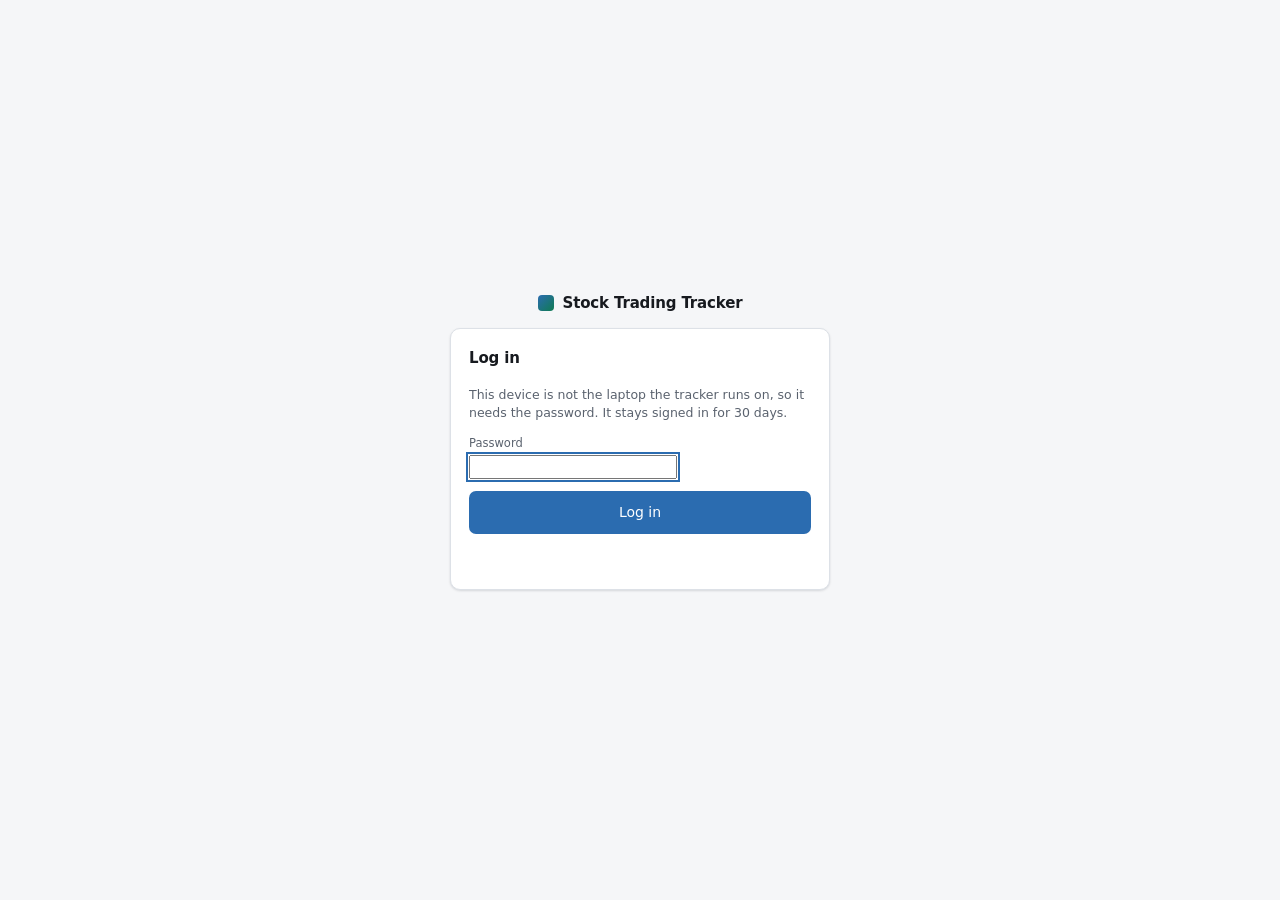
<file: static/login.html>
<!doctype html>
<html lang="en">
<head>
<meta charset="utf-8">
<meta name="viewport" content="width=device-width, initial-scale=1, viewport-fit=cover">
<meta name="theme-color" content="#2b6cb0">
<link rel="manifest" href="/static/manifest.json">
<link rel="apple-touch-icon" href="/static/icons/apple-touch-icon.png">
<title>Stocks · Log in</title>
<link rel="stylesheet" href="/static/style.css">
</head>
<body class="login-body">
<main class="login">
  <div class="brand"><span class="mark"></span><h1>Stock Trading Tracker</h1></div>
  <form id="login-form" class="panel">
    <h2>Log in</h2>
    <p class="sub">This device is not the laptop the tracker runs on, so it needs
      the password. It stays signed in for 30 days.</p>
    <label class="field"><span>Password</span>
      <input type="password" id="password" autocomplete="current-password" required autofocus></label>
    <button type="submit" class="primary" id="go">Log in</button>
    <p class="err" id="msg" role="alert"></p>
  </form>
</main>
<script>
document.getElementById("login-form").addEventListener("submit", async e => {
  e.preventDefault();
  const btn = document.getElementById("go"), msg = document.getElementById("msg");
  btn.disabled = true; msg.textContent = "";
  try {
    const res = await fetch("/api/login", {
      method: "POST", headers: { "Content-Type": "application/json" },
      body: JSON.stringify({ password: document.getElementById("password").value }),
    });
    if (res.ok) { location.replace("/"); return; }
    const data = await res.json().catch(() => ({}));
    msg.textContent = data.detail || "Could not log in.";
  } catch {
    msg.textContent = "Cannot reach the laptop. Is it on, and is this phone on the same Wi-Fi?";
  } finally {
    btn.disabled = false;
  }
});
</script>
</body>
</html>
</file>
<file: static/style.css>
﻿/* Stock Trading Tracker -- one stylesheet, no framework.
   Palette is defined once on :root and redefined for dark; nothing below the
   token block hard-codes a colour. */

:root {
  color-scheme: light dark;

  --bg:        #f5f6f8;
  --surface:   #ffffff;
  --surface-2: #f0f2f5;
  --line:      #dde1e7;
  --line-soft: #e008;

  --ink:       #171a1f;
  --ink-2:     #5a626e;
  --ink-3:     #878f9b;

  --accent:    #2b6cb0;
  --accent-ink:#ffffff;

  --up:        #0f7b52;
  --up-bg:     #e3f4ec;
  --down:      #b4292b;
  --down-bg:   #fbe9e9;
  --flat:      #6b7280;

  --warn:      #a35b00;
  --warn-bg:   #fdf1e0;

  /* Categorical series slots for the comparison chart. Validated with the
     dataviz palette validator against this app's own surfaces (#ffffff light,
     #1c1f25 dark): lightness band, chroma floor, CVD separation and
     normal-vision separation all pass in both modes. Assign in fixed order and
     never cycle -- the hotlist caps at 7, which is exactly the slots here.
     In light mode aqua, yellow and magenta fall below 3:1 on white, so the
     chart ships a table view underneath; that is the required relief, not a
     nicety. */
  --series-1: #2a78d6;   /* blue    */
  --series-2: #eb6834;   /* orange  */
  --series-3: #1baf7a;   /* aqua    */
  --series-4: #eda100;   /* yellow  */
  --series-5: #e87ba4;   /* magenta */
  --series-6: #008300;   /* green   */
  --series-7: #4a3aa7;   /* violet  */
  --series-8: #e34948;   /* red     */

  --grid: #e1e0d9;
  --axis: #c3c2b7;

  --radius: 10px;
  --shadow: 0 1px 2px rgba(16,24,40,.06), 0 1px 3px rgba(16,24,40,.08);
  --mono: ui-monospace, "Cascadia Mono", "SF Mono", Menlo, Consolas, monospace;
}

@media (prefers-color-scheme: dark) {
  :root {
    --bg:        #14161a;
    --surface:   #1c1f25;
    --surface-2: #23272e;
    --line:      #2f343c;

    --ink:       #e8eaee;
    --ink-2:     #a7aeb9;
    --ink-3:     #767d88;

    --accent:    #6aa6e8;
    --accent-ink:#0d1117;

    --up:        #4bbf8a;
    --up-bg:     #16301f;
    --down:      #f0706f;
    --down-bg:   #351a1c;
    --flat:      #8b93a0;

    --warn:      #e0a458;
    --warn-bg:   #33260f;

    --shadow: 0 1px 2px rgba(0,0,0,.4);

    /* The same eight hues re-stepped for the dark surface, not an automatic
       flip. Validated as a set against #1c1f25 -- all seven clear 3:1 there,
       so dark mode needs no contrast relief. */
    --series-1: #3987e5;
    --series-2: #d95926;
    --series-3: #199e70;
    --series-4: #c98500;
    --series-5: #d55181;
    --series-6: #008300;
    --series-7: #9085e9;
    --series-8: #e66767;

    --grid: #2c2c2a;
    --axis: #383835;
  }
}

* { box-sizing: border-box; }

body {
  margin: 0;
  background: var(--bg);
  color: var(--ink);
  font: 14px/1.5 system-ui, -apple-system, "Segoe UI", Roboto, sans-serif;
  -webkit-font-smoothing: antialiased;
}

h1, h2, h3, h4 { margin: 0; font-weight: 600; letter-spacing: -.01em; }
h1 { font-size: 15px; }
h2 { font-size: 15px; }
h3 { font-size: 13px; }
code { font-family: var(--mono); font-size: .92em; background: var(--surface-2);
       padding: 1px 4px; border-radius: 4px; }

/* ------------------------------------------------------------- top bar */

.topbar {
  position: sticky; top: 0; z-index: 20;
  display: flex; align-items: center; gap: 20px;
  padding: 10px 20px;
  background: var(--surface);
  border-bottom: 1px solid var(--line);
}
.brand { display: flex; align-items: center; gap: 9px; }
.mark {
  width: 16px; height: 16px; border-radius: 4px;
  background: linear-gradient(135deg, var(--accent), var(--up));
}
.tabs { display: flex; gap: 2px; margin-left: 8px; }
.tabs button {
  border: 0; background: none; color: var(--ink-2);
  padding: 6px 12px; border-radius: 7px; cursor: pointer;
  font: inherit; font-weight: 500;
}
.tabs button:hover { background: var(--surface-2); color: var(--ink); }
.tabs button.active { background: var(--surface-2); color: var(--ink); }
#refresh { margin-left: auto; }

/* -------------------------------------------------------------- layout */

.tab { display: none; padding: 20px; max-width: 1280px; margin: 0 auto; }
.tab.active { display: block; }

.panel {
  background: var(--surface);
  border: 1px solid var(--line);
  border-radius: var(--radius);
  box-shadow: var(--shadow);
  padding: 18px;
  margin-bottom: 18px;
}
.panel-head { margin-bottom: 14px; }
.sub { margin: 4px 0 0; color: var(--ink-2); font-size: 12.5px; max-width: 76ch; }

.actions { display: flex; align-items: center; gap: 16px; margin-top: 14px;
           flex-wrap: wrap; }
.check { display: flex; align-items: center; gap: 6px; color: var(--ink-2);
         font-size: 12.5px; cursor: pointer; }

/* ------------------------------------------------------------- controls */

button {
  font: inherit; cursor: pointer; border-radius: 7px;
  border: 1px solid var(--line); background: var(--surface);
  color: var(--ink); padding: 7px 13px; font-weight: 500;
}
button:hover:not(:disabled) { background: var(--surface-2); }
button:disabled { opacity: .5; cursor: default; }
button.primary { background: var(--accent); color: var(--accent-ink);
                 border-color: transparent; }
/* `button:hover:not(:disabled)` scores 0,2,1 and would otherwise beat
   `button.primary` at 0,1,1 -- repainting a primary button in the neutral
   surface colour while leaving its white text, i.e. invisible on hover. This
   rule scores 0,3,1 and restores the accent. */
button.primary:hover:not(:disabled) {
  background: var(--accent); color: var(--accent-ink); filter: brightness(1.08);
}
button.ghost { background: none; color: var(--ink-2); }
button.tiny { padding: 3px 8px; font-size: 12px; }
button.danger:hover:not(:disabled) { color: var(--down); border-color: var(--down); }

input[type=text], input[type=number], input[type=date] {
  font: inherit; color: var(--ink);
  background: var(--surface); border: 1px solid var(--line);
  border-radius: 7px; padding: 7px 9px; width: 100%;
}
input:focus-visible, button:focus-visible {
  outline: 2px solid var(--accent); outline-offset: 1px;
}
label.field { display: block; }
label.field > span { display: block; font-size: 11.5px; color: var(--ink-2);
                     margin-bottom: 3px; }

/* -------------------------------------------------------------- hotlist */

.slots { display: grid; grid-template-columns: repeat(auto-fit, minmax(186px, 1fr));
         gap: 10px; }
/* Seven slots auto-fit to six-plus-one on a wide screen, which reads as a
   mistake. Capping the row at four gives a deliberate 4 + 3. */
@media (min-width: 900px) { .slots { grid-template-columns: repeat(4, 1fr); } }
/* Eight slots fall into a clean 4 + 4. */
.slot { border: 1px solid var(--line); border-radius: var(--radius);
        padding: 12px; background: var(--surface-2); }
.slot .row { display: flex; gap: 6px; }
.slot .row input { text-transform: uppercase; font-family: var(--mono);
                   font-weight: 600; }
/* The uppercase transform is for the ticker being typed, not for the hint --
   without this the placeholder reads "E.G. AAPL". */
.slot .row input::placeholder { text-transform: none; font-weight: 400; }
.slot .meta { margin-top: 8px; font-size: 12px; color: var(--ink-2);
              min-height: 32px; }
.slot .meta strong { color: var(--ink); font-weight: 600; display: block; }
/* A slot whose box no longer matches what is stored. The border makes the
   divergence visible before the analysis runs rather than after it. */
.slot.dirty { border-color: var(--warn); background: var(--warn-bg); }
.slot.dirty .row input { border-color: var(--warn); }
.pending { color: var(--warn); font-size: 12px; font-style: italic; }
.slot-label { font-size: 11px; text-transform: uppercase; letter-spacing: .06em;
              color: var(--ink-3); margin-bottom: 7px; }

/* ------------------------------------------------------------- verdict */

.verdict-bar {
  display: flex; align-items: center; gap: 14px; flex-wrap: wrap;
  padding: 14px 16px; border-radius: var(--radius);
  background: var(--surface-2); border: 1px solid var(--line);
  margin-bottom: 16px;
}
.verdict-bar .pick { font-size: 22px; font-weight: 650; font-family: var(--mono); }
.verdict-bar .why { color: var(--ink-2); font-size: 12.5px; flex: 1 1 260px; }
.pill { display: inline-block; padding: 2px 9px; border-radius: 999px;
        font-size: 11.5px; font-weight: 600; border: 1px solid transparent; }
.pill.clear { background: var(--up-bg); color: var(--up); }
.pill.slight { background: var(--warn-bg); color: var(--warn); }
.pill.tie   { background: var(--surface); color: var(--ink-2); border-color: var(--line); }

/* --------------------------------------------------------------- cards */

.cards { display: grid; grid-template-columns: repeat(auto-fit, minmax(305px, 1fr));
         gap: 14px; }

/* Says out loud that the cards are in rank order. With three candidates that
   was obvious; with seven wrapping onto two rows it needs stating. */
.rank-note { margin: 16px 0 10px; font-size: 12.5px; color: var(--ink-2); }
.rank-note strong { color: var(--ink); }
.card { border: 1px solid var(--line); border-radius: var(--radius);
        background: var(--surface); overflow: hidden; }
.card.winner { border-color: var(--accent); box-shadow: 0 0 0 1px var(--accent); }
.card-head { display: flex; align-items: baseline; gap: 8px; padding: 12px 14px;
             border-bottom: 1px solid var(--line); }
.card-head .tick { font-family: var(--mono); font-weight: 650; font-size: 16px; }
.card-head .rank { font-size: 11px; color: var(--ink-2); font-weight: 700;
                   text-transform: uppercase; letter-spacing: .05em;
                   background: var(--surface-2); border-radius: 5px;
                   padding: 1px 6px; }
.card.winner .card-head .rank { background: var(--accent); color: var(--accent-ink); }
.card-head .price { margin-left: auto; font-family: var(--mono); font-weight: 600; }
/* The scored close and the live price, side by side. The card's whole case --
   score, components, entry, stop, target -- is built from the close, so the
   live price is context rather than the headline. */
.livebar {
  display: flex; align-items: center; gap: 7px; flex-wrap: wrap;
  padding: 7px 14px; font-size: 11.5px;
  background: var(--surface-2); border-bottom: 1px solid var(--line);
}
.livebar .mono { font-size: 12px; }

.card-body { padding: 14px; }
.card .name { font-size: 12px; color: var(--ink-2); margin: -6px 0 12px; }

.score-row { display: flex; align-items: baseline; gap: 8px; margin-bottom: 4px; }
.score-num { font-size: 30px; font-weight: 650; font-family: var(--mono);
             line-height: 1; }
.score-max { color: var(--ink-3); font-size: 13px; }
.score-verdict { margin-left: auto; font-weight: 600; font-size: 13px; }
.meter { height: 7px; border-radius: 4px; background: var(--surface-2);
         overflow: hidden; margin: 8px 0 4px; position: relative; }
.meter > i { display: block; height: 100%; border-radius: 4px; }
.meter-scale { display: flex; justify-content: space-between; font-size: 10.5px;
               color: var(--ink-3); font-family: var(--mono); }

/* diverging component bars */
.components { margin: 16px 0 0; display: grid; gap: 7px; }
.comp { display: grid; grid-template-columns: 74px 1fr 46px; align-items: center;
        gap: 9px; font-size: 12px; }
.comp .cname { color: var(--ink-2); text-transform: capitalize; }
.comp .cval { font-family: var(--mono); text-align: right;
              font-variant-numeric: tabular-nums; }
.bipolar { position: relative; height: 14px; background: var(--surface-2);
           border-radius: 3px; }
.bipolar::before { content: ""; position: absolute; left: 50%; top: 0; bottom: 0;
                   width: 1px; background: var(--line); }
.bipolar > i { position: absolute; top: 2px; bottom: 2px; border-radius: 2px; }

/* --------------------------------------------------------------- chart */

.chart { margin: 14px 0 4px; }
.chart svg { display: block; width: 100%; height: auto; }
.legend { display: flex; gap: 12px; font-size: 11px; color: var(--ink-2);
          margin-top: 4px; }
.legend i { display: inline-block; width: 14px; height: 2px; vertical-align: middle;
            margin-right: 4px; }

/* ---------------------------------------------------------------- plan */

.plan { display: grid; grid-template-columns: repeat(4, 1fr); gap: 1px;
        background: var(--line); border: 1px solid var(--line);
        border-radius: 8px; overflow: hidden; margin-top: 14px; }
.plan div { background: var(--surface); padding: 8px 10px; }
.plan dt { font-size: 10.5px; color: var(--ink-3); text-transform: uppercase;
           letter-spacing: .05em; }
.plan dd { margin: 2px 0 0; font-family: var(--mono); font-weight: 600;
           font-variant-numeric: tabular-nums; }

/* ------------------------------------------------------------- details */

details.signals { margin-top: 14px; }
details.signals > summary { cursor: pointer; font-size: 12.5px; color: var(--accent);
                            font-weight: 500; list-style: none; }
details.signals > summary::-webkit-details-marker { display: none; }
details.signals > summary::before { content: "▸ "; }
details.signals[open] > summary::before { content: "▾ "; }

table { width: 100%; border-collapse: collapse; font-size: 12.5px; }
th, td { text-align: left; padding: 7px 9px; border-bottom: 1px solid var(--line);
         vertical-align: top; }
th { font-size: 11px; text-transform: uppercase; letter-spacing: .04em;
     color: var(--ink-3); font-weight: 600; }
td.num, th.num { text-align: right; font-family: var(--mono);
                 font-variant-numeric: tabular-nums; }
tr:last-child td { border-bottom: 0; }
tbody tr:hover { background: var(--surface-2); }
.sig-note { color: var(--ink-2); font-size: 11.5px; }
.comp-tag { font-size: 10px; text-transform: uppercase; letter-spacing: .05em;
            color: var(--ink-3); }

.table-wrap { overflow-x: auto; }

/* ---------------------------------------------------------- numbers */

.up { color: var(--up); }
.down { color: var(--down); }
.flat { color: var(--flat); }
.mono { font-family: var(--mono); font-variant-numeric: tabular-nums; }

.badge { display: inline-block; padding: 1px 7px; border-radius: 5px;
         font-size: 11px; font-weight: 600; }
.badge.best { background: var(--up-bg); color: var(--up); }
.badge.mid  { background: var(--warn-bg); color: var(--warn); }
.badge.worst{ background: var(--down-bg); color: var(--down); }

/* ------------------------------------------------------------- trades */

.trade { border: 1px solid var(--line); border-radius: var(--radius);
         margin-bottom: 12px; overflow: hidden; }
.trade-head { display: flex; align-items: center; gap: 12px; padding: 11px 14px;
              background: var(--surface-2); flex-wrap: wrap; }
.trade-head .tick { font-family: var(--mono); font-weight: 650; font-size: 15px; }
.trade-head .spacer { flex: 1; }
.trade-body { padding: 14px; }
.close-form, .sell-form {
  display: grid; grid-template-columns: repeat(auto-fit, minmax(120px, 1fr));
  gap: 10px; align-items: end; margin-top: 12px;
  padding-top: 12px; border-top: 1px solid var(--line); }
.sell-form input[type=number] { text-align: right; font-family: var(--mono); }

.stats { display: grid; grid-template-columns: repeat(auto-fit, minmax(150px, 1fr));
         gap: 1px; background: var(--line); border: 1px solid var(--line);
         border-radius: 8px; overflow: hidden; }
.stat { background: var(--surface); padding: 12px 14px; }
.stat .k { font-size: 11px; color: var(--ink-3); text-transform: uppercase;
           letter-spacing: .05em; }
.stat .v { font-size: 22px; font-weight: 650; font-family: var(--mono);
           font-variant-numeric: tabular-nums; margin-top: 3px; line-height: 1.1; }
.stat .n { font-size: 11.5px; color: var(--ink-2); margin-top: 3px; }

.callout { padding: 11px 13px; border-radius: 8px; font-size: 12.5px;
           border: 1px solid var(--line); background: var(--surface-2);
           margin-top: 12px; }
.callout.good { background: var(--up-bg); border-color: transparent; color: var(--up); }
.callout.bad { background: var(--down-bg); border-color: transparent; color: var(--down); }
.callout.warn { background: var(--warn-bg); border-color: transparent; color: var(--warn); }

.empty { color: var(--ink-3); font-size: 13px; padding: 22px; text-align: center; }
.err { color: var(--down); font-size: 12.5px; }

/* --------------------------------------------------------------- toast */

.toast {
  position: fixed; bottom: 20px; left: 50%; transform: translateX(-50%);
  background: var(--ink); color: var(--bg); padding: 10px 16px;
  border-radius: 8px; font-size: 13px; z-index: 100; max-width: 70ch;
  box-shadow: 0 4px 14px rgba(0,0,0,.25);
}
.toast.bad { background: var(--down); color: #fff; }

.spin { display: inline-block; width: 12px; height: 12px; margin-right: 7px;
        border: 2px solid currentColor; border-right-color: transparent;
        border-radius: 50%; animation: spin .7s linear infinite;
        vertical-align: -1px; }
@keyframes spin { to { transform: rotate(360deg); } }

@media (max-width: 620px) {
  .topbar { flex-wrap: wrap; gap: 10px; }
  .plan { grid-template-columns: repeat(2, 1fr); }
  .tab { padding: 14px; }
}

/* --------------------------------------------------------- buy dialog */

dialog {
  border: 1px solid var(--line); border-radius: var(--radius);
  background: var(--surface); color: var(--ink);
  padding: 20px; width: min(560px, calc(100vw - 32px));
  box-shadow: 0 12px 40px rgba(0,0,0,.24);
}
dialog::backdrop { background: rgba(10,14,20,.5); }
dialog h2 { margin-bottom: 4px; }

/* Five columns that the header and every row share, so the labels stay over
   the fields they name at any width. */
.lot-grid { margin-top: 14px; }
.lot-head, .lot-row {
  display: grid; grid-template-columns: 1.5fr 1fr 1.2fr .8fr 28px;
  gap: 6px; align-items: center;
}
.lot-head { font-size: 10.5px; text-transform: uppercase; letter-spacing: .05em;
            color: var(--ink-3); margin-bottom: 5px; }
.lot-head .num { text-align: right; }
.lot-row { margin-bottom: 6px; }
.lot-row input[data-k=qty], .lot-row input[data-k=price],
.lot-row input[data-k=fee] { text-align: right; font-family: var(--mono); }
.lot-row input { padding: 6px 8px; }

.buy-total { margin-top: 10px; padding: 9px 11px; border-radius: 8px;
             background: var(--surface-2); font-size: 12.5px;
             font-variant-numeric: tabular-nums; }

.dialog-actions { display: flex; justify-content: flex-end; gap: 8px;
                  margin-top: 16px; }

tfoot td { border-top: 1px solid var(--line); border-bottom: 0;
           background: var(--surface-2); }

@media (max-width: 520px) {
  .lot-head { display: none; }
  .lot-row { grid-template-columns: 1fr 1fr; }
}

/* Which price a P&L figure is marked to. Deliberately quiet, but always
   present -- the number means something different at 09:00 than at 23:00, and
   without this it silently meant "yesterday's close" all day. */
.mark-note {
  font-size: 11px; color: var(--ink-3); font-family: var(--mono);
  border: 1px solid var(--line); border-radius: 5px;
  padding: 1px 6px; margin-left: 4px; white-space: nowrap;
}

/* ------------------------------------------- two-week comparison chart */

.compare .chartwrap { position: relative; margin-top: 4px; }
.compare .chartwrap:focus-visible { outline: 2px solid var(--accent);
                                    outline-offset: 3px; border-radius: 6px; }
.compare svg { display: block; width: 100%; height: auto; overflow: visible; }
.compare .hit { cursor: crosshair; }

/* Axis and end labels wear text tokens; only the mark carries identity. The
   end labels are the exception the palette's relief rule asks for -- in light
   mode three of the hues sit below 3:1 on white, so the value is always
   readable as text as well, and repeated in the table below. */
.compare .ax { fill: var(--ink-3); font-size: 10px; font-family: var(--mono); }
.compare .endlabel { font-size: 10.5px; font-weight: 700; font-family: var(--mono); }

.chart-tip {
  position: absolute; top: 8px; pointer-events: none;
  background: var(--surface); border: 1px solid var(--line);
  border-radius: 8px; padding: 7px 9px; font-size: 11.5px;
  box-shadow: 0 4px 14px rgba(0,0,0,.16); min-width: 132px; z-index: 5;
}
.tip-date { color: var(--ink-3); font-family: var(--mono); font-size: 10.5px;
            margin-bottom: 4px; }
.tip-row { display: grid; grid-template-columns: 10px 1fr auto; gap: 6px;
           align-items: center; line-height: 1.7; }

.swatch { display: inline-block; width: 10px; height: 10px; border-radius: 3px;
          vertical-align: -1px; margin-right: 6px; }
.compare-table { margin-top: 6px; }

/* Your own trades, overlaid on the score chart. */
.trademark { pointer-events: none; }
.tradehit { cursor: pointer; }
.tip-sum { margin-top: 6px; padding-top: 6px; border-top: 1px solid var(--line);
           font-size: 11.5px; }
.tip-note { color: var(--ink-2); font-size: 11px; margin-top: 3px;
            max-width: 30ch; line-height: 1.45; }

/* ------------------------------------------- log a trade from the Trades tab */

.head-row { display: flex; align-items: center; justify-content: space-between;
            gap: 12px; flex-wrap: wrap; }

.free-grid { display: grid; grid-template-columns: 1fr 2fr; gap: 10px;
             margin-top: 12px; }
#buy-ticker { text-transform: uppercase; font-family: var(--mono); font-weight: 600; }
#buy-ticker::placeholder { text-transform: none; font-weight: 400; }
#buy-rec-note { margin-top: 6px; }
/* Grid items default to min-width: auto, so a select holding a long option
   label refused to shrink below that label and pushed the dialog into a
   horizontal scrollbar. */
.free-grid > * { min-width: 0; }
.free-grid select { text-overflow: ellipsis; }

/* Selects had no styling at all -- they only appear in this dialog. */
select {
  font: inherit; color: var(--ink);
  background: var(--surface); border: 1px solid var(--line);
  border-radius: 7px; padding: 7px 9px; width: 100%;
}
select:disabled { color: var(--ink-3); background: var(--surface-2); }
select:focus-visible { outline: 2px solid var(--accent); outline-offset: 1px; }

@media (max-width: 520px) { .free-grid { grid-template-columns: 1fr; } }

/* ------------------------------------------------------------ performance */

.perf .stats { margin-bottom: 16px; }
.perf-grid { display: grid; grid-template-columns: repeat(auto-fit, minmax(340px, 1fr));
             gap: 14px; margin-bottom: 14px; }
.perf-card { border: 1px solid var(--line); border-radius: var(--radius);
             padding: 12px 14px 10px; background: var(--surface); }
.perf-card h3 { font-size: 12.5px; color: var(--ink-2); font-weight: 600;
                margin-bottom: 6px; }
.perf-grid + .perf-card { margin-bottom: 14px; }

.perf-chart { position: relative; }
.perf-chart:focus-visible { outline: 2px solid var(--accent); outline-offset: 3px;
                            border-radius: 6px; }
.perf-chart svg { display: block; width: 100%; height: auto; overflow: visible; }
.perf-chart .ax { fill: var(--ink-3); font-size: 10px; font-family: var(--mono); }
.perf-chart .bar-label { fill: var(--ink-2); font-size: 10px; font-family: var(--mono);
                         font-weight: 600; }
.perf-chart .end-total { fill: var(--ink); font-size: 11px; font-family: var(--mono);
                         font-weight: 700; }
.perf-chart .tip-hit { cursor: default; }
/* A column wash on the hovered month, drawn behind nothing: the hit rect is
   transparent until it is the active one. */
.perf-chart rect.tip-hit.on { fill: var(--ink); fill-opacity: .05; }
.perf-chart .chart-tip { top: 4px; }

.perf .legend i { width: 10px; height: 10px; border-radius: 3px; }
.tip-kv { display: flex; justify-content: space-between; gap: 14px;
          line-height: 1.7; font-size: 11.5px; }
.tip-kv .swatch { margin-right: 5px; }
.tip-total { border-top: 1px solid var(--line); margin-top: 3px; padding-top: 3px; }

.perf-table tr.quiet td { color: var(--ink-3); }

/* The shared .stats grid draws its dividers by letting a --line background
   show through a 1px gap. With an odd number of tiles on a wrapped row, the
   empty cell showed as a solid grey block. Here the dividers belong to the
   tiles instead, so a leftover cell is just empty surface. */
.perf .stats { background: var(--surface); gap: 0; }
/* Outlines, not box-shadows: a shadow is painted over by the next tile's
   background, which erased the row dividers. Outlines paint above backgrounds,
   and the container clips the outer edge. */
.perf .stats { overflow: hidden; }
.perf .stat { outline: 1px solid var(--line); outline-offset: -0.5px; }

/* ------------------------------------------------------------- corrections */

.row-actions { white-space: nowrap; }
.row-actions .tiny + .tiny { margin-left: 4px; }
tr.editing td { background: var(--warn-bg); padding-top: 5px; padding-bottom: 5px; }
tr.editing input { padding: 4px 6px; font-family: var(--mono); font-size: 12px; }
tr.editing input[type=number] { text-align: right; min-width: 64px; }
tr.editing .edit-preview { color: var(--ink-2); }
.edit-actions .tiny + .tiny { margin-left: 4px; }
#te-ticker { text-transform: uppercase; font-family: var(--mono); font-weight: 600; }
.trade-note { margin: 0 0 6px; font-style: italic; }

/* ------------------------------------------------------------ trade list */

.list-tools { display: flex; align-items: center; gap: 10px; flex-wrap: wrap;
              margin-top: 12px; }
.list-tools input[type=search] {
  font: inherit; color: var(--ink); background: var(--surface);
  border: 1px solid var(--line); border-radius: 7px; padding: 6px 9px;
  width: 190px; text-transform: uppercase; font-family: var(--mono);
}
.list-tools input[type=search]::placeholder { text-transform: none;
  font-family: system-ui, -apple-system, "Segoe UI", Roboto, sans-serif; }

/* A segmented control: one border around the group, the active one filled. */
.seg { display: inline-flex; border: 1px solid var(--line); border-radius: 8px;
       overflow: hidden; }
.seg button { border: 0; border-radius: 0; padding: 6px 12px; font-size: 12.5px;
              background: var(--surface); color: var(--ink-2); }
.seg button + button { border-left: 1px solid var(--line); }
.seg button.on, .seg button.on:hover:not(:disabled) {
  background: var(--surface-2); color: var(--ink); font-weight: 600; }

.trade-table table { font-size: 12.5px; }
.trade-table th { padding: 0; white-space: nowrap; }
.trade-table th button.sort {
  all: unset; box-sizing: border-box; display: block; width: 100%;
  padding: 7px 9px; cursor: pointer; font-size: 11px; text-transform: uppercase;
  letter-spacing: .04em; color: var(--ink-3); font-weight: 600;
}
.trade-table th.num button.sort { text-align: right; }
.trade-table th button.sort:hover, .trade-table th button.sort.on { color: var(--ink); }
.trade-table th button.sort:focus-visible { outline: 2px solid var(--accent); outline-offset: -2px; }
.trade-table td { white-space: nowrap; vertical-align: middle; }
.trade-row { cursor: pointer; }
.trade-row:focus-visible { outline: 2px solid var(--accent); outline-offset: -2px; }
.trade-table tfoot td { border-top: 1px solid var(--line); background: var(--surface-2); }
.cell-note { font-size: 10.5px; color: var(--ink-3); font-family: inherit; }
.has-note { color: var(--ink-3); font-size: 11px; }

/* ------------------------------------------------------------ trade detail */

.back { display: inline-block; margin-bottom: 12px; color: var(--accent);
        text-decoration: none; font-weight: 500; font-size: 13px; }
.back:hover { text-decoration: underline; }
#trade-detail .trade { margin-bottom: 0; }

.ledger-summary { display: flex; flex-wrap: wrap; gap: 6px 22px; margin: 4px 0 8px;
                  font-size: 12.5px; color: var(--ink-2); }
.ledger-summary .k { font-size: 10.5px; text-transform: uppercase; letter-spacing: .05em;
                     color: var(--ink-3); margin-right: 3px; }
.ledger-summary strong { color: var(--ink); }
.txn { display: inline-block; font-size: 11px; font-weight: 600; padding: 1px 7px;
       border-radius: 5px; }
.txn.buy { background: var(--surface-2); color: var(--ink-2); }
.txn.sell { background: var(--up-bg); color: var(--up); }
/* Dates and amounts broke across two lines on a narrow screen; the ledger
   scrolls sideways inside its frame instead. */
.ledger td { white-space: nowrap; }

/* ============================================================== phones ==
   One stylesheet, two shapes. Everything below only applies under 700px; the
   desktop layout above is untouched. Nothing here changes what the app does,
   only where things sit and how big they are to touch. */

/* Desktop defaults for elements that only exist for the phone layout. */
.tabs .ti, #refresh .ti { display: none; }
.tabs .ts { display: none; }
.trade-cards, .ledger-cards { display: none; }
.ed-grid { display: grid; grid-template-columns: repeat(4, 1fr); gap: 10px; margin-top: 12px; }
.login-body { min-height: 100vh; display: grid; place-items: center; padding: 20px; }
.login { width: min(380px, 100%); }
.login .brand { margin-bottom: 14px; justify-content: center; }
.login .panel { display: grid; gap: 12px; }
.login .primary { padding: 10px; }
.login input { font-size: 16px; }

@media (max-width: 700px) {
  body {
    font-size: 15px;
    /* Room for the fixed tab bar plus the iPhone home indicator. */
    padding-bottom: calc(64px + env(safe-area-inset-bottom));
  }

  /* iOS zooms the whole page when a focused input's text is under 16px, and
     does not zoom back out. */
  input, select, textarea { font-size: 16px !important; }

  /* ------------------------------------------------ top bar and tab bar */
  .topbar { padding: 8px 14px; padding-top: calc(8px + env(safe-area-inset-top));
            gap: 10px; flex-wrap: nowrap; }
  .brand h1 { font-size: 15px; white-space: nowrap; }
  #refresh { padding: 8px; margin-left: auto; }
  #refresh .rl { display: none; }
  #refresh .ti { display: block; }
  #logout { padding: 8px 10px; }

  .tabs {
    position: fixed; left: 0; right: 0; bottom: 0; z-index: 40;
    margin: 0; gap: 0; display: grid; grid-template-columns: repeat(5, 1fr);
    background: var(--surface); border-top: 1px solid var(--line);
    padding-bottom: env(safe-area-inset-bottom);
  }
  .tabs button {
    display: flex; flex-direction: column; align-items: center; justify-content: center;
    gap: 3px; min-height: 58px; border-radius: 0; padding: 6px 2px;
    font-size: 11px; color: var(--ink-3);
  }
  .tabs button:hover { background: none; }
  .tabs button.active { background: none; color: var(--accent); }
  .tabs .tl { display: none; }
  .tabs .ts { display: block; font-weight: 600; }
  .ti { display: block !important; width: 22px; height: 22px; fill: none;
        stroke: currentColor; stroke-width: 2; stroke-linecap: round; stroke-linejoin: round; }

  .toast { bottom: calc(76px + env(safe-area-inset-bottom)); width: calc(100% - 28px);
           text-align: center; }

  /* ------------------------------------------------------------ layout */
  .tab { padding: 10px; }
  .panel { padding: 14px; border-radius: 12px; margin-bottom: 12px; }
  .sub { font-size: 13px; }

  /* Every control big enough for a thumb: ~40px tall. */
  button { min-height: 40px; }
  button.tiny { min-height: 36px; min-width: 36px; padding: 6px 10px; font-size: 13px; }
  .actions { gap: 10px; }
  .actions > button, .actions > .primary { flex: 1 1 auto; }

  /* ------------------------------------------------------------ hotlist */
  .slots { grid-template-columns: repeat(2, minmax(0, 1fr)) !important; gap: 8px; }
  .slot { padding: 10px; }
  .slot .row input { min-width: 0; padding: 8px; }
  .slot .meta { font-size: 11.5px; min-height: 30px; }
  .slot .meta strong { overflow: hidden; text-overflow: ellipsis; white-space: nowrap; }
  #run { flex: 1 1 100%; min-height: 48px; font-size: 16px; }

  .verdict-bar { gap: 10px; }
  .verdict-bar .why { flex-basis: 100%; }
  .verdict-bar > button { width: 100%; min-height: 46px; }
  .cards { grid-template-columns: 1fr; }
  .plan { grid-template-columns: repeat(2, 1fr); }

  /* ------------------------------------------------------------- trades */
  .list-tools { gap: 8px; }
  .seg { flex: 1 1 100%; }
  .seg button { flex: 1; min-height: 40px; }
  .list-tools input[type=search] { width: 100%; }
  #log-trade { min-height: 42px; }

  .trade-table, .trade-table + .sub { display: none; }
  .trade-cards { display: grid; gap: 8px; }
  .tc-sort { display: flex; align-items: center; gap: 8px; font-size: 13px; color: var(--ink-2); }
  .tc-sort select { flex: 1; }
  .tcard {
    all: unset; box-sizing: border-box; display: grid; gap: 4px; width: 100%;
    padding: 12px 14px; border: 1px solid var(--line); border-radius: 12px;
    background: var(--surface); cursor: pointer;
  }
  .tcard:active { background: var(--surface-2); }
  .tcard:focus-visible { outline: 2px solid var(--accent); outline-offset: 2px; }
  .tc-top, .tc-mid, .tc-bot { display: flex; align-items: center; gap: 8px; }
  .tc-top strong { font-size: 16px; }
  .tc-pnl { margin-left: auto; font-family: var(--mono); font-weight: 700; font-size: 16px; }
  .tc-mid { font-family: var(--mono); font-size: 13px; color: var(--ink); }
  .tc-mid em { font-style: normal; color: var(--ink-3); font-size: 11px; }
  .tc-ret { margin-left: auto; font-weight: 600; }
  .tc-bot { font-size: 12px; color: var(--ink-3); justify-content: space-between; }
  .tc-total { display: flex; justify-content: space-between; gap: 8px; flex-wrap: wrap;
              padding: 10px 4px 2px; font-size: 13px; color: var(--ink-2); }
  .tc-total strong { font-family: var(--mono); }

  /* One trade */
  #trade-detail .panel { padding: 12px; }
  .back { font-size: 15px; padding: 6px 0; }
  .trade-head { padding: 12px; gap: 8px; }
  .trade-head .spacer { flex-basis: 100%; height: 0; }
  .trade-body { padding: 12px; }
  .ledger-summary { flex-direction: column; gap: 4px; }
  .ledger { display: none; }
  .ledger-cards { display: grid; gap: 8px; margin: 8px 0 4px; }
  .lcard { border: 1px solid var(--line); border-radius: 10px; padding: 10px 12px;
           display: grid; gap: 4px; }
  .lc-top { display: flex; align-items: center; gap: 8px; }
  .lc-amt { margin-left: auto; font-weight: 700; }
  .lc-mid { font-size: 13px; color: var(--ink-2); display: flex; gap: 8px; }
  .lc-held { margin-left: auto; color: var(--ink-3); }
  .lc-act { display: flex; justify-content: flex-end; gap: 8px; }

  .sell-form { grid-template-columns: repeat(2, minmax(0, 1fr)); }
  .sell-form button { grid-column: span 2; min-height: 46px; }

  /* ------------------------------------------------------------ dialogs */
  /* Full-screen sheets: a centred box with a keyboard open leaves no room. */
  dialog {
    width: 100%; max-width: 100%; height: 100%; max-height: 100%;
    margin: 0; border-radius: 0; border: 0;
    padding: 16px; padding-top: calc(16px + env(safe-area-inset-top));
    padding-bottom: calc(16px + env(safe-area-inset-bottom));
  }
  .dialog-actions { position: sticky; bottom: 0; background: var(--surface);
                    padding-top: 12px; }
  .dialog-actions button { flex: 1; min-height: 48px; }
  .free-grid { grid-template-columns: 1fr; }
  .ed-grid { grid-template-columns: repeat(2, 1fr); }
  .lot-head { display: none; }
  .lot-row { grid-template-columns: 1fr 1fr; gap: 8px; padding: 10px;
             border: 1px solid var(--line); border-radius: 10px; margin-bottom: 8px; }
  .lot-row input[type=date] { grid-column: span 2; }
  .lot-row [data-drop] { grid-column: span 2; }

  /* -------------------------------------------------------- performance */
  .stats { grid-template-columns: repeat(2, minmax(0, 1fr)) !important; }
  .stat .v { font-size: 19px; }
  .perf-grid { grid-template-columns: 1fr; }
  .perf-chart .ax, .compare .ax { font-size: 13px; }
  .perf-chart .bar-label { font-size: 13px; }
  /* 12, not 13: ten monospace characters must fit the 82-unit label gutter. */
  .compare .endlabel { font-size: 12px; }

  /* Wide tables that stay tables (history, grading) scroll inside their own
     frame; the page itself never scrolls sideways. */
  .table-wrap { margin-left: -2px; margin-right: -2px; }
  .chart-tip { max-width: calc(100vw - 60px); }
}
</file>
